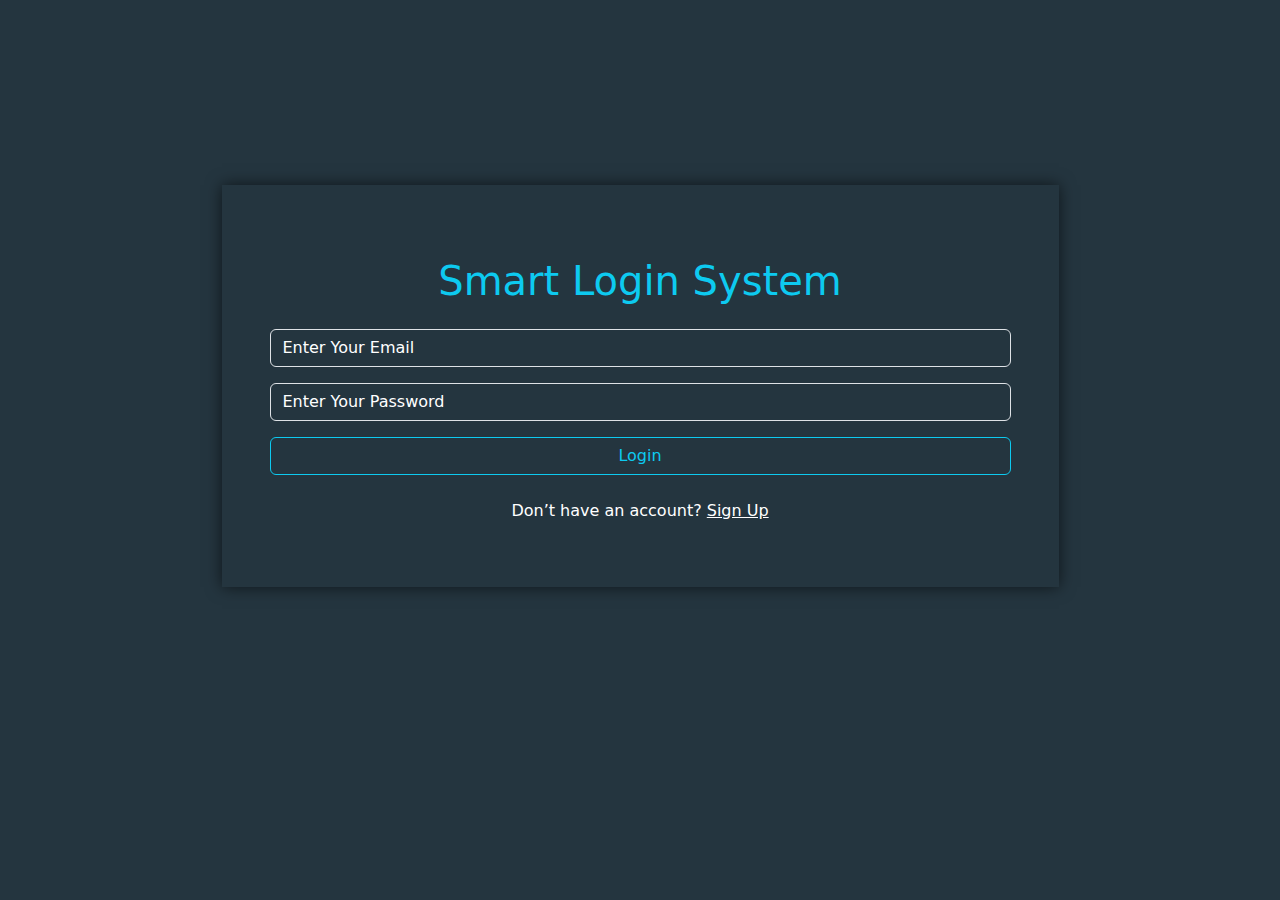
<file: index.html>
<!DOCTYPE html>
<html lang="en">
<head>
    <meta charset="UTF-8">
    <meta http-equiv="X-UA-Compatible" content="IE=edge">
    <meta name="viewport" content="width=device-width, initial-scale=1.0">
    <title>Login</title>
     <!-- font awesome cdn link  -->
     <link rel="stylesheet" href="https://cdnjs.cloudflare.com/ajax/libs/font-awesome/6.5.1/css/all.min.css">
     <!-- custom css file link  -->
    <link rel="stylesheet" href="css/bootstrap.min.css">
    <link rel="stylesheet" href="css/style.css">
    <link rel="stylesheet" href="https://cdn.jsdelivr.net/npm/bootstrap-icons@1.11.3/font/bootstrap-icons.min.css">
    <link
    href="https://fonts.googleapis.com/css2?family=Amatic+SC:wght@400;700&family=Inter:wght@300;400;500;600;700;800&display=swap"
    rel="stylesheet"/>
    <link rel="shortcut icon" type="image/x-icon" href="images/favicon.ico">
    <link rel="preconnect" href="https://fonts.googleapis.com">
    <link rel="preconnect" href="https://fonts.gstatic.com" crossorigin>

</head>
<body>
  <div class="container mt-5 d-flex align-items-center">
    <div class="content w-75 m-auto p-5">
        <h1 class="text-info my-4 text-center">Smart Login System</h1>
        <input type="text" class="form-control my-3" placeholder="Enter Your Email" id="email">
        <p id="emailerror"></p>
        <input type="password" class="form-control my-3 " placeholder="Enter Your Password" id="pass">
        <p id="passerror"></p>
        <p id="status" class="text-center"></p>
        <button class="btn btn-outline-info w-100 mb-4" id="login">Login</button>
        <p class="text-white text-center">Don’t have an account? <a href="signup.html" class="text-white">Sign Up</a></p>
    </div>
  </div>
    <script src="javascript/bootstrap.bundle.min.js"></script>
    <script src="javascript/main.js"></script>
</body>
</html>
</file>
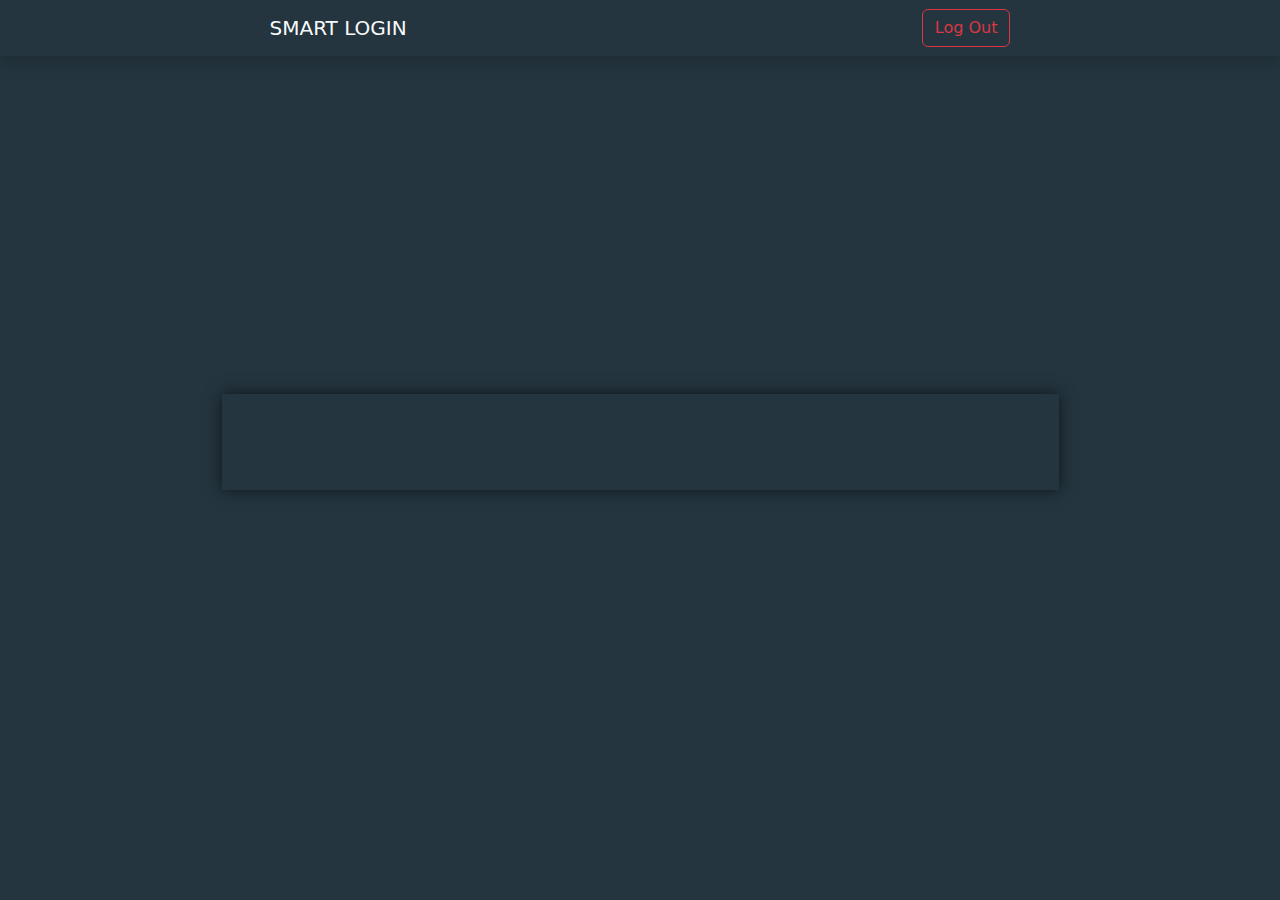
<file: home.html>
<!DOCTYPE html>
<html lang="en">
<head>
    <meta charset="UTF-8">
    <meta http-equiv="X-UA-Compatible" content="IE=edge">
    <meta name="viewport" content="width=device-width, initial-scale=1.0">
    <title>Home</title>
     <!-- font awesome cdn link  -->
     <link rel="stylesheet" href="https://cdnjs.cloudflare.com/ajax/libs/font-awesome/6.5.1/css/all.min.css">
     <!-- custom css file link  -->
    <link rel="stylesheet" href="css/bootstrap.min.css">
    <link rel="stylesheet" href="css/style.css">
    <link rel="stylesheet" href="https://cdn.jsdelivr.net/npm/bootstrap-icons@1.11.3/font/bootstrap-icons.min.css">
    <link
    href="https://fonts.googleapis.com/css2?family=Amatic+SC:wght@400;700&family=Inter:wght@300;400;500;600;700;800&display=swap"
    rel="stylesheet"/>
    <link rel="shortcut icon" type="image/x-icon" href="images/favicon.ico">
    <link rel="preconnect" href="https://fonts.googleapis.com">
    <link rel="preconnect" href="https://fonts.gstatic.com" crossorigin>

</head>
<body>
    <nav class="navbar shadow">
        <div class="container-fluid">
            <a class="navbar-brand text-uppercase text-light m-auto " href="#">smart login</a>
            <button class="btn btn-outline-danger m-auto " type="submit" id="log">Log Out</button>
        </div>
    </nav>
    <div class="middle">
    <div class="container my-5 text-center h-100 d-flex align-items-center">
        <div class="content w-75 m-auto p-5" id="content"></div>
    </div>
    </div>
    <script src="javascript/bootstrap.bundle.min.js"></script>
    <script src="javascript/main3.js"></script>
</body>
</html>
</file>
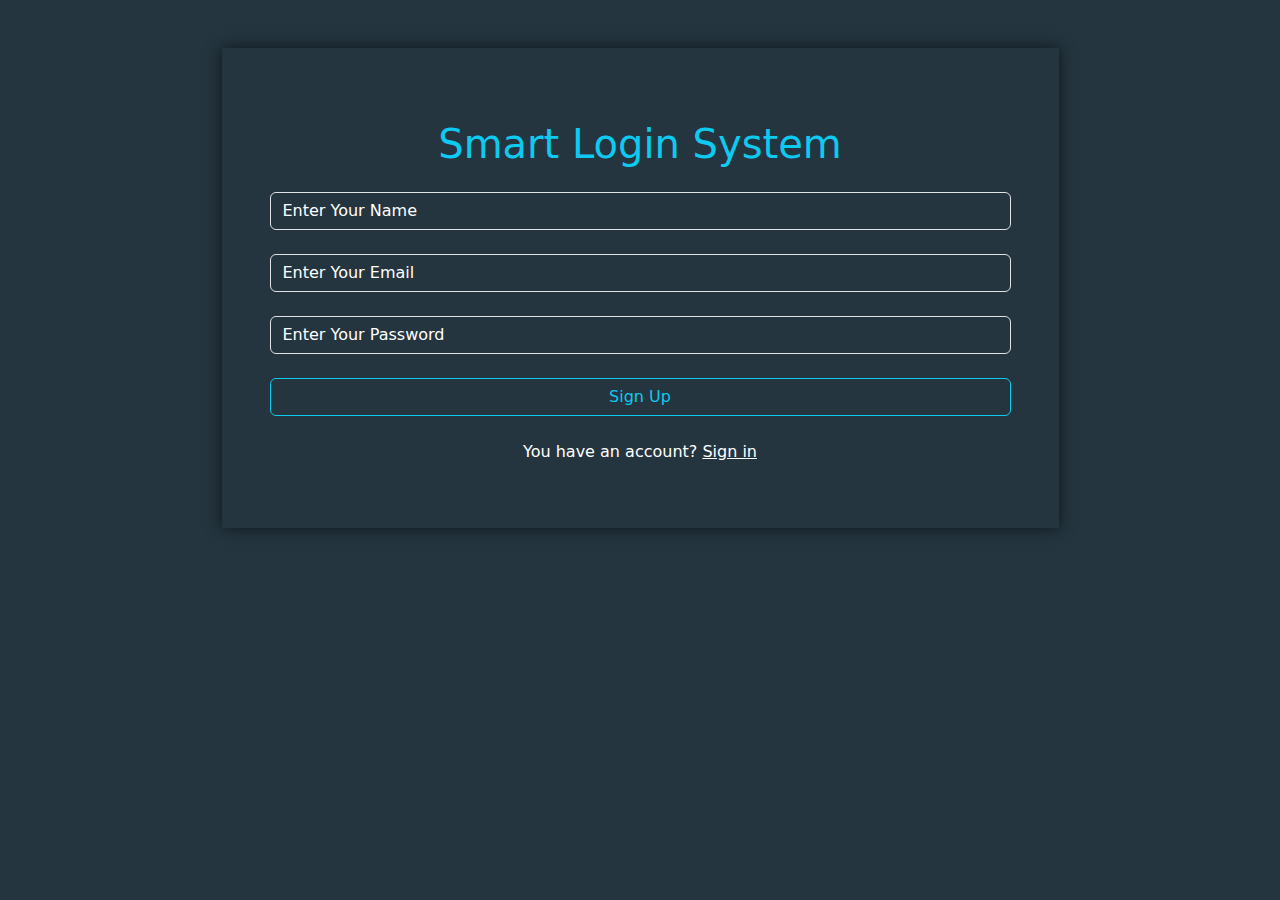
<file: signup.html>
<!DOCTYPE html>
<html lang="en">
<head>
    <meta charset="UTF-8">
    <meta http-equiv="X-UA-Compatible" content="IE=edge">
    <meta name="viewport" content="width=device-width, initial-scale=1.0">
    <title>Sign Up</title>
     <!-- font awesome cdn link  -->
     <link rel="stylesheet" href="https://cdnjs.cloudflare.com/ajax/libs/font-awesome/6.5.1/css/all.min.css">
     <!-- custom css file link  -->
    <link rel="stylesheet" href="css/bootstrap.min.css">
    <link rel="stylesheet" href="css/style.css">
    <link rel="stylesheet" href="https://cdn.jsdelivr.net/npm/bootstrap-icons@1.11.3/font/bootstrap-icons.min.css">
    <link
    href="https://fonts.googleapis.com/css2?family=Amatic+SC:wght@400;700&family=Inter:wght@300;400;500;600;700;800&display=swap"
    rel="stylesheet"/>
    <link rel="shortcut icon" type="image/x-icon" href="images/favicon.ico">
    <link rel="preconnect" href="https://fonts.googleapis.com">
    <link rel="preconnect" href="https://fonts.gstatic.com" crossorigin>

</head>
<body>
    <div class="container mt-5">
    <div class="content w-75 m-auto p-5">
        <h1 class="text-info my-4 text-center">Smart Login System</h1>
        <input type="text" class="form-control my-4" placeholder="Enter Your Name" id="nam">
        <p id="nameerror"></p>
        <input type="text" class="form-control my-4" placeholder="Enter Your Email" id="ema">
        <p id="emailerror"></p>
        <input type="password" class="form-control my-4" placeholder="Enter Your Password" id="pass">
        <p id="passerror"></p>
        <p id="status" class="text-center"></p>
        <button class="btn btn-outline-info w-100 mb-4" id="signup">Sign Up</button>
        <p class="text-white text-center">You have an account? <a href="login.html" class="text-white">Sign in</a></p>

    </div>
    </div>
    <script src="javascript/bootstrap.bundle.min.js"></script>
    <script src="javascript/main2.js"></script>
</body>
</html>
</file>
<file: css/style.css>
body{
    background-color: #24353f;
}
.container{
    height: 75vh !important;

}

.form-control{
    background-color: #24353f;
    color: #fff;
}

.form-control::placeholder{
    color: #fff;
}

.form-control:focus{
    background-color: #24353f;
    color: #fff;
}
.content{
    box-shadow: 0px 0px 15px 0px rgba(0, 0, 0, .6)
}
.a{
    cursor: auto;
}
</file>
